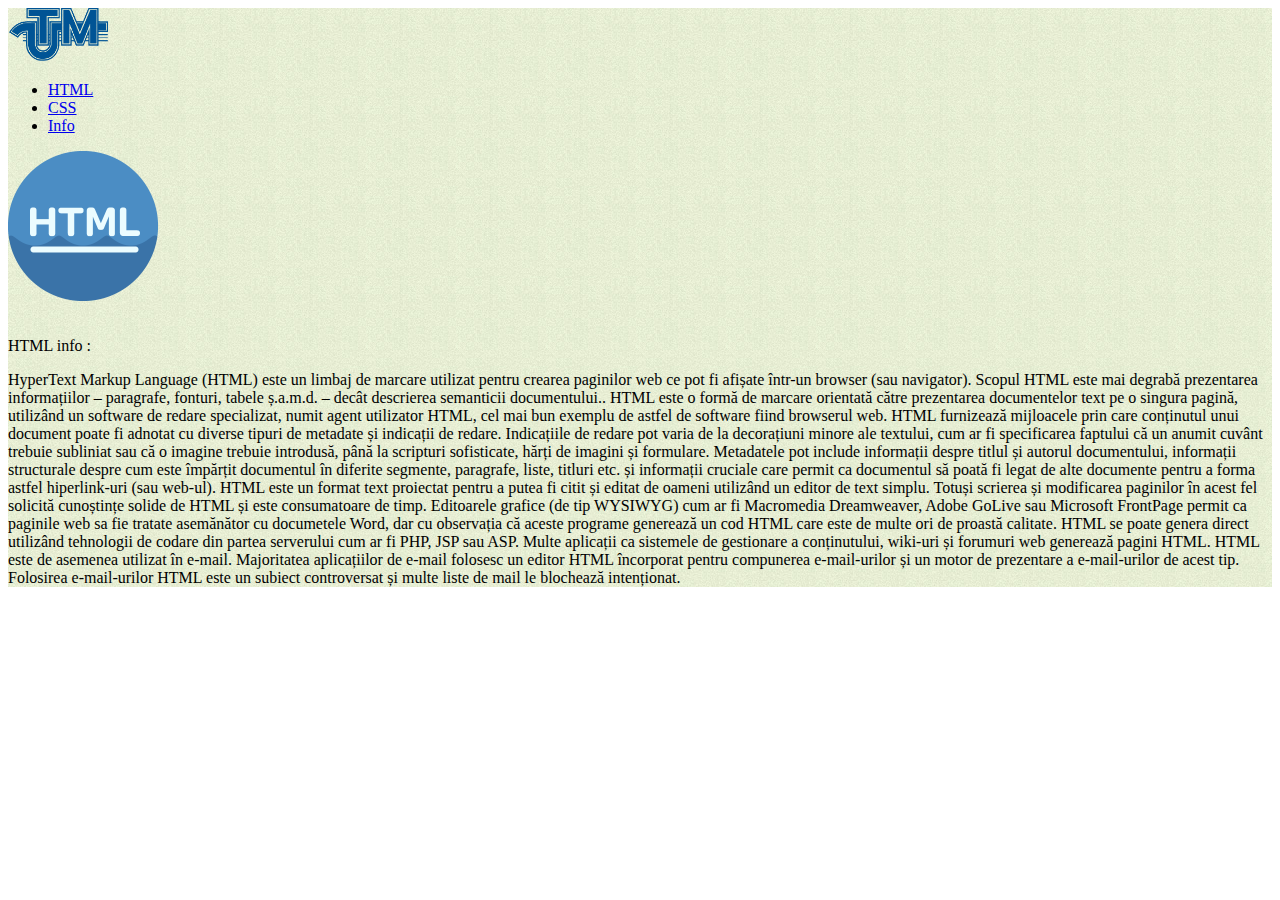
<file: Lab 4/index.html>
<!DOCTYPE html>
<html>
<head>
<title>Laboratorul 4</title>
<meta charset="UTF-8">
<link rel="stylesheet" href="css/style.css" type="text/css">
</head>
<body>
<div class="background">
  <div id="bg"></div>
  <div class="page">
    <div class="sidebar">
      <div id="logo"> <a href="index.html"><img src="images/utm.png" width="100" alt=""></a> </div>
      <ul>
        <li class="selected"><a href="index.html">HTML</a></li>
        <li><a href="css.html">CSS</a></li>
        <li><a href="info.html">Info</a></li>
              </ul>
    
    <div class="body">
      <div class="content">
                  <div> <img src="images/html.png" width="150" alt="">
            <p>HTML info :  </p>
          </div>
        </div>
        <div>
          <p><span>HyperText Markup Language (HTML) este un limbaj de marcare utilizat pentru crearea paginilor web ce pot fi afișate într-un browser (sau navigator). Scopul HTML este mai degrabă prezentarea informațiilor – paragrafe, fonturi, tabele ș.a.m.d. – decât descrierea semanticii documentului.. 
		  HTML este o formă de marcare orientată către prezentarea documentelor text pe o singura pagină, utilizând un software de redare specializat, numit agent utilizator HTML, cel mai bun exemplu de astfel de software fiind browserul web. HTML furnizează mijloacele prin care conținutul unui document poate fi adnotat cu diverse tipuri de metadate și indicații de redare. Indicațiile de redare pot varia de la decorațiuni minore ale textului, cum ar fi specificarea faptului că un anumit cuvânt trebuie subliniat sau că o imagine trebuie introdusă, până la scripturi sofisticate, hărți de imagini și formulare. Metadatele pot include informații despre titlul și autorul documentului, informații structurale despre cum este împărțit documentul în diferite segmente, paragrafe, liste, titluri etc. și informații cruciale care permit ca documentul să poată fi legat de alte documente pentru a forma astfel hiperlink-uri (sau web-ul).

HTML este un format text proiectat pentru a putea fi citit și editat de oameni utilizând un editor de text simplu. Totuși scrierea și modificarea paginilor în acest fel solicită cunoștințe solide de HTML și este consumatoare de timp. Editoarele grafice (de tip WYSIWYG) cum ar fi Macromedia Dreamweaver, Adobe GoLive sau Microsoft FrontPage permit ca paginile web sa fie tratate asemănător cu documetele Word, dar cu observația că aceste programe generează un cod HTML care este de multe ori de proastă calitate.

HTML se poate genera direct utilizând tehnologii de codare din partea serverului cum ar fi PHP, JSP sau ASP. Multe aplicații ca sistemele de gestionare a conținutului, wiki-uri și forumuri web generează pagini HTML.

HTML este de asemenea utilizat în e-mail. Majoritatea aplicațiilor de e-mail folosesc un editor HTML încorporat pentru compunerea e-mail-urilor și un motor de prezentare a e-mail-urilor de acest tip. Folosirea e-mail-urilor HTML este un subiect controversat și multe liste de mail le blochează intenționat.
		  
		  </p>
           </div>
        
      </div>
      <div class="footer">
       
      </div>
    </div>
  </div>
</div>
</body>
</html>
</file>
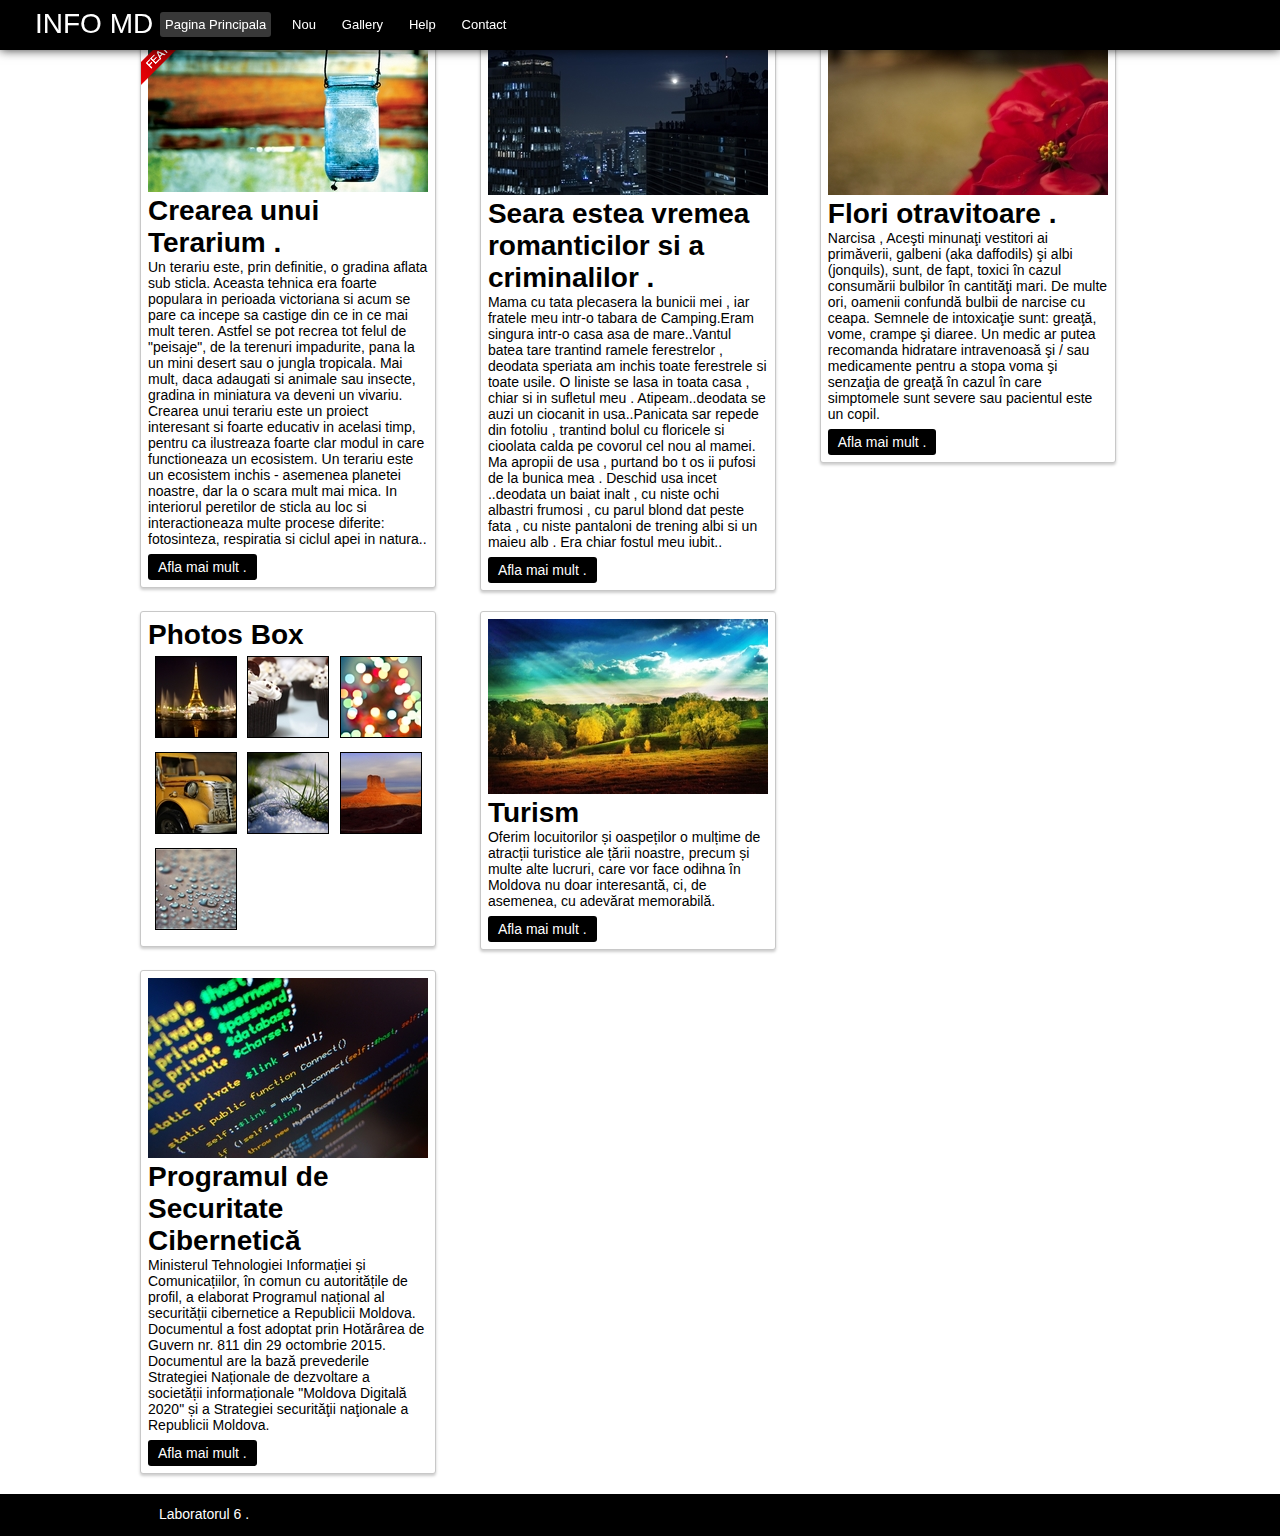
<file: Lab 6/index.html>
<!DOCTYPE html>
<html>
    <head>
        <meta charset="utf-8" />
        <link rel="stylesheet" href="style.css" />
        
        <title>Info Moldova </title>
    </head>
    		<header>
			<h1><a href="index.html">Info MD</a><span id="version"></span></h1>
			<nav>
				<ul>
					<li><a href="index.html" class="current">Pagina Principala	</a></li>
					<li><a href="#"> Nou </a></li>
					<li><a href="#">Gallery</a></li>
					<li><a href="#">Help </a></li>
					<li><a href="#">Contact</a></li>
				</ul>
			</nav>
		</header>
		
		<div id="secwrapper">
			<section>
				<article id="featured">
					<a href="#"><img src="images/1.jpg" alt=""/></a>
					<img src="images/featured.png" alt="" id="featuredico"/>
					<h1>Crearea unui Terarium . </h1>
					<p>Un terariu este, prin definitie, o gradina aflata sub sticla. Aceasta tehnica era foarte populara in perioada victoriana si acum se pare ca incepe sa castige din ce in ce mai mult teren. Astfel se pot recrea tot felul de "peisaje", de la terenuri impadurite, pana la un mini desert sau o jungla tropicala. Mai mult, daca adaugati si animale sau insecte, gradina in miniatura va deveni un vivariu.
Crearea unui terariu este un proiect interesant si foarte educativ in acelasi timp, pentru ca ilustreaza foarte clar modul in care functioneaza un ecosistem. Un terariu este un ecosistem inchis - asemenea planetei noastre, dar la o scara mult mai mica. In interiorul peretilor de sticla au loc si interactioneaza multe procese diferite: fotosinteza, respiratia si ciclul apei in natura..</p>
					<a href="#" class="readmore">Afla mai mult . </a>
				</article>
				<article>
					<a href="#"><img src="images/2.jpg" alt=""/></a>
					<h1>Seara estea vremea romanticilor si a criminalilor . </h1>
					<p> Mama cu tata plecasera la bunicii mei , iar fratele meu intr-o tabara de Camping.Eram singura intr-o casa asa de mare..Vantul batea tare trantind ramele ferestrelor , deodata speriata am inchis toate ferestrele si toate usile. O liniste se lasa in toata casa , chiar si in sufletul meu . 
    
    Atipeam..deodata se auzi un ciocanit in usa..Panicata sar repede din fotoliu , trantind bolul cu floricele si cioolata calda pe covorul cel nou al mamei. Ma apropii de usa , purtand bo t os ii pufosi de la bunica mea . Deschid usa incet ..deodata un baiat inalt , cu niste ochi albastri frumosi , cu parul blond dat peste fata , cu niste pantaloni de trening albi si un maieu alb . Era chiar fostul meu iubit.. </p>
					<a href="#" class="readmore">Afla mai mult .</a>
				</article>
				<article class="rightcl">
					<a href="#"><img src="images/3.jpg" alt=""/></a>
					<h1>Flori otravitoare . </h1>
					<p>Narcisa , Aceşti minunaţi vestitori ai primăverii, galbeni (aka daffodils) şi albi (jonquils), sunt, de fapt, toxici în cazul consumării bulbilor în cantităţi mari.  De multe ori, oamenii confundă bulbii de narcise cu ceapa. Semnele de intoxicaţie sunt: greaţă, vome, crampe şi diaree. Un medic ar putea recomanda hidratare intravenoasă şi / sau medicamente pentru a stopa voma şi senzaţia de greaţă în cazul în care simptomele sunt severe sau pacientul este un copil.</p>
					<a href="#" class="readmore">Afla mai mult .</a>
				</article>			
				<article id="photobox">
					<h1>Photos Box</h1>
					<img src="images/pbs1.jpg" alt="" /><img src="images/pbs2.jpg" alt="" /><img src="images/pbs3.jpg" alt="" />
					<img src="images/pbs4.jpg" alt="" /><img src="images/pbs5.jpg" alt="" /><img src="images/pbs6.jpg" alt="" />
					<img src="images/pbs7.jpg" alt="" />
				</article>
				<article>
					<a href="#"><img src="images/4.jpg" alt=""/></a>
					<h1>Turism</h1>
					<p>Oferim locuitorilor și oaspeților o mulțime de atracții turistice ale țării noastre, precum și multe alte lucruri, care vor face odihna în Moldova nu doar interesantă, ci, de asemenea, cu adevărat memorabilă.</p>
					<a href="#" class="readmore">Afla mai mult .</a>
				</article>
				
				<article>
					<a href="#"><img src="images/5.jpg" alt=""/></a>
					<h1>Programul de Securitate Cibernetică</h1>
					<p>Ministerul Tehnologiei Informației și Comunicațiilor, în comun cu autoritățile de profil, a elaborat Programul național al securității cibernetice a Republicii Moldova. Documentul a fost adoptat prin Hotărârea de  Guvern nr. 811 din 29 octombrie 2015.
Documentul are la bază prevederile Strategiei Naționale de dezvoltare a societății informaționale "Moldova Digitală 2020" și a Strategiei securităţii naţionale a Republicii Moldova.</p>
					<a href="#" class="readmore">Afla mai mult .</a>
				</article>
			</section>
		</div>
		<footer>
			<p>Laboratorul 6 .</p>
		</footer>
	</body>
</html>
</file>
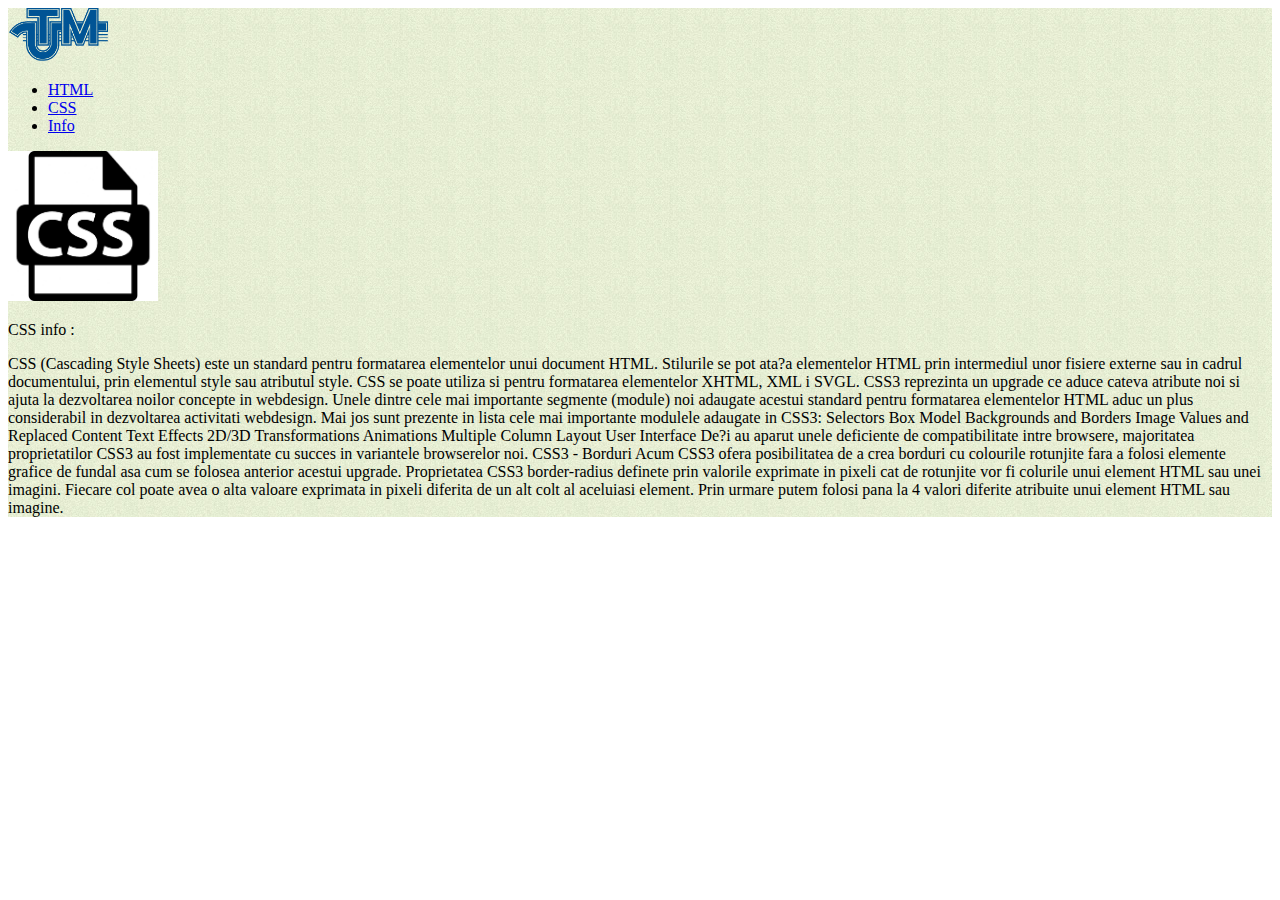
<file: Lab 4/css.html>
<!DOCTYPE html>
<html>
<head>
<title>Laboratorul 4</title>
<meta charset="UTF-8">
<link rel="stylesheet" href="css/style.css" type="text/css">
</head>
<body>
<div class="background">
  <div id="bg"></div>
  <div class="page">
    <div class="sidebar">
      <div id="logo"> <a href="index.html"><img src="images/utm.png" width="100" alt=""></a> </div>
      <ul>
         <li><a href="index.html">HTML</a></li>
        <li class="selected"><a href="css.html">CSS</a></li>
        <li><a href="info.html">Info</a></li>
      
              </ul>
    
    <div class="body">
      <div class="content">
                  <div> <img src="images/css.png" width="150" alt="">
            <p>CSS info :  </p>
          </div>
        </div>
        <div>
          <p><span>CSS (Cascading Style Sheets) este un standard pentru formatarea elementelor unui document HTML. Stilurile se pot ata?a elementelor HTML prin intermediul unor fisiere externe sau in cadrul documentului, prin elementul  style sau atributul style. CSS se poate utiliza si pentru formatarea elementelor XHTML, XML i SVGL.
		 CSS3 reprezinta un upgrade ce aduce cateva atribute noi si ajuta la dezvoltarea noilor concepte in webdesign.

Unele dintre cele mai importante segmente (module) noi adaugate acestui standard pentru formatarea elementelor HTML aduc un plus considerabil in dezvoltarea activitati webdesign.

Mai jos sunt prezente in lista cele mai importante modulele adaugate in CSS3:

Selectors
Box Model
Backgrounds and Borders
Image Values and Replaced Content
Text Effects
2D/3D Transformations
Animations
Multiple Column Layout
User Interface
De?i au aparut unele deficiente de compatibilitate intre browsere, majoritatea proprietatilor CSS3 au fost implementate cu succes in variantele browserelor noi.

CSS3 - Borduri

Acum CSS3 ofera posibilitatea de a crea borduri cu colourile rotunjite fara a folosi elemente grafice de fundal asa cum se folosea anterior acestui upgrade.

Proprietatea CSS3 border-radius definete prin valorile exprimate in pixeli cat de rotunjite vor fi colurile unui element HTML sau unei imagini. Fiecare col poate avea o alta valoare exprimata in pixeli diferita de un alt colt al aceluiasi element. Prin urmare putem folosi pana la 4 valori diferite atribuite unui element HTML sau imagine.
		  
		  </p>
           </div>
        
      </div>
      
    </div>
  </div>
</div>
</body>
</html>
</file>
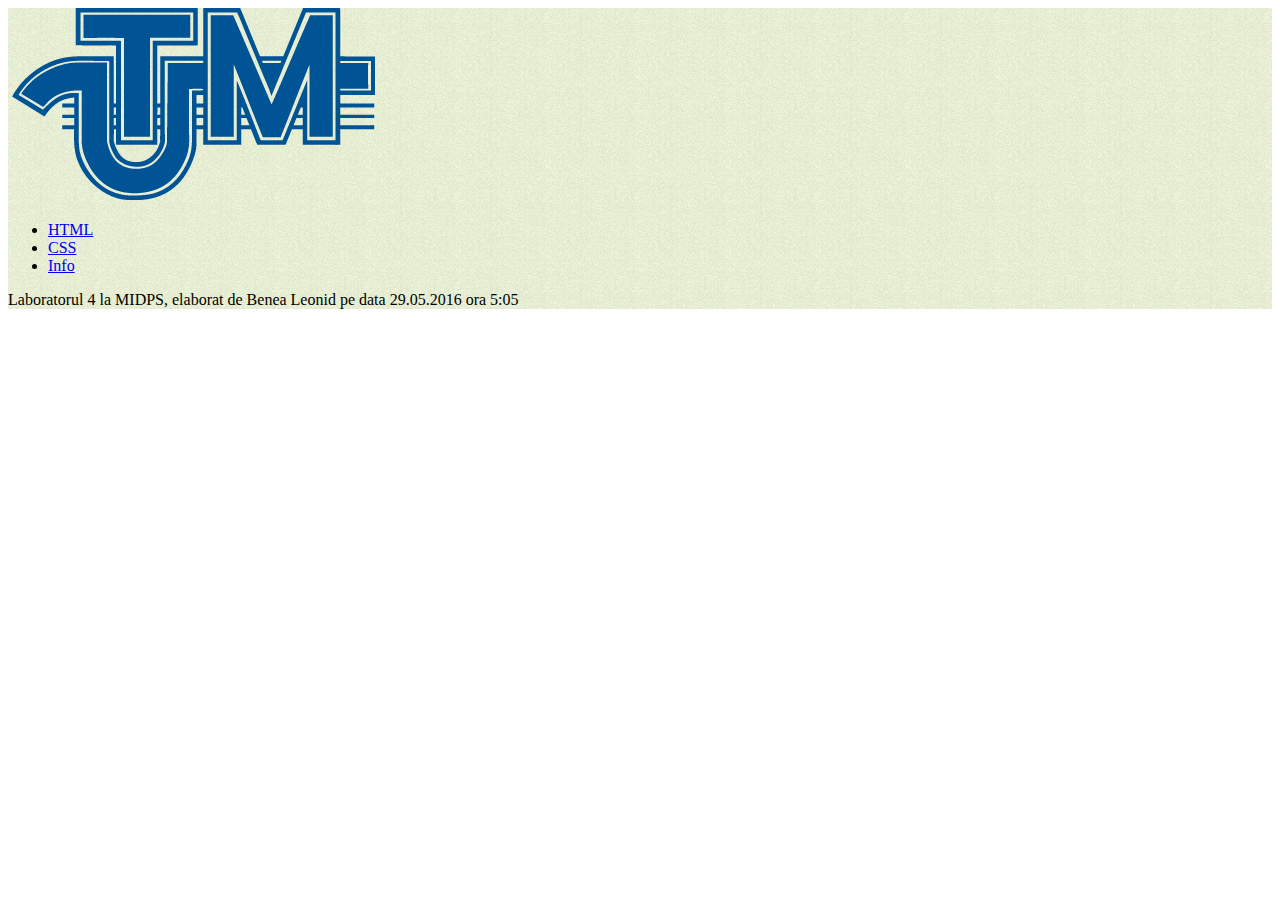
<file: Lab 4/info.html>
<!DOCTYPE html>
<html>
<head>
<title>Laboratorul 4</title>
<meta charset="UTF-8">
<link rel="stylesheet" href="css/style.css" type="text/css">
</head>
<body>
<div class="background">
  <div id="bg"></div>
  <div class="page">
    <div class="sidebar">
      <div id="logo"> <a href="index.html"><img src="images/utm.png" alt=""></a> </div>
      <ul>
        <li><a href="index.html">HTML</a></li>
        <li><a href="css.html">CSS</a></li>
        <li class="selected"><a href="info.html">Info</a></li>
       
              </ul>
    
    <div class="body">
              <p> Laboratorul 4 la MIDPS,  elaborat  de  Benea Leonid   pe data 29.05.2016 ora 5:05   	  
		  </p>
           </div>
        
      </div>
         
     
    </div>
  </div>
</div>
</body>
</html>
</file>
<file: Lab 4/css/style.css>
.background {
	position:relative;
	margin:7px 0 0;
	background:url(../images/bg-body.jpg);
	z-index:0;
}

scr {../images/utm.png {width: 100px; height: 100px;} }
</file>
<file: Lab 6/style.css>
* {
	margin: 0;
	padding: 0;
}
img{
	border: none;
}

body{
	font-family: SourceSansProLight, Verdana, Arial, sans-serif;
	font-size: 14px;
}
header h1, nav, nav li{
	display: inline-block;
}
header{
	background-color: black;
	height: 50px;
	width: 100%;
	position: fixed;
	top: 0;
	right: 0;
	left: 0;
	box-shadow: 0px 0px 10px rgba(0,0,0,.8);
	z-index: 100;
	border-bottom: 0px solid #C10021;
}
header h1 a{
	font-family: LeagueGothic, Verdana, Arial, sans-serif;
	color: white;
	text-decoration: none;
	text-transform: uppercase;
	font-weight: normal;
	font-size: 28px;
	position:absolute;
	top:8px;
	left: 35px;
}
#version{
	color: white;
	font-size: 10px;
	position: relative;
	top: 12px;
	left: 122px;
}
nav{
	position: absolute;
	top: 32.8%;
	left: 12.5%;
}
nav li a{
	color: white;
	text-decoration: none;
	font-family: Verdana, Arial, sans-serif;
	font-size: 13px;
	margin-right: 12px;
	padding: 5px;
}
nav li a:hover{
	background-color: #383838;
	border-radius: 3px;
}
.current{
	background-color: #383838;
	border-radius: 3px;
}
#adbanner{
	margin-top: 50px;
	height: 124px;
	background-color: #dbdbdb;
	border-bottom: 1px solid #c3c3c3;
}
#ad{
	width: 728px;
	margin: auto;
}
#adbanner a{
	display: inline-block;
	border: 1px solid #c3c3c3;
	height: 90px;
	width: 728px;
	margin: 16px auto;
	color: #6b6b6b;
	text-decoration: none;
	font-family: Verdana, Arial, sans-serif;
	font-size: 14px;
	background-color: #d1d1d1;
}
#adbanner a:hover{
	border: 1px solid #a7a7a7;
	/*text-decoration: underline;*/
	color: #3f3f3f;
	background-color: #cacaca;
}
#adbanner a p{
	text-align: center;
	margin-top: 35px;
}
section{
	width: 1000px;
	margin: auto;
}
#secwrapper{
	/*background: url('images/bg.gif') fixed;
	background-color: #f47771;*/ 
	padding-top: 20px; 
}
article{
	width: 280px;
	margin-right: 40px;
	display: inline-block;
	vertical-align: top;
	border: 1px solid #c8c8c8;
	margin-bottom: 20px;
	padding: 7px;
	border-radius: 3px;
	box-shadow: 0 2px 3px #ccc;
	background-color: white;
	*display:inline;
    zoom:1;
}
#sponsors, .rightcl{
	margin-right: 0px;
}
.readmore{
	background-color: black;
	padding: 5px 10px;
	color: white;
	text-decoration: none;
	border-radius: 3px;
	display: inline-block;
}
.readmore:hover{
	background-color: #383838;
}
article p{
	margin-bottom: 7px;
}
#photobox img{
	margin: 5px 4px 6px 6.5px;
	border: 1px solid black;
}
#sponsors a{
	color: #6b6b6b;
	text-decoration: none;
	font-family: Verdana, Arial, sans-serif;
	font-size: 14px;
	background-color: #d1d1d1;
	width: 125px;
	height: 125px;
	display: inline-block;
	margin: 5px 4px 6px 7px;
	border: 1px solid #c3c3c3; 
}
#sponsors a p{
	margin: 50px auto;
	width: 125px;
	text-align: center;
}
#sponsors a:hover{
	border: 1px solid #a7a7a7;
	/*text-decoration: underline;*/
	color: #3f3f3f;
	background-color: #cacaca;
}
#featured{
	position: relative;
}
#featuredico{
	position: absolute;
	top: 0;
	left: 0;
}

footer{
	background-color: black;
	height: 28px;
	color: white;
	padding: 7px;
}
footer p{
	margin: 5px 0 0 12%;
}

.old_ie header h1, .old_ie nav, .old_ie nav li, .old_ie #adbanner a, .old_ie article, .old_ie .readmore, .old_ie #sponsors a {
    display: inline;
    zoom: 1;
}
</file>
